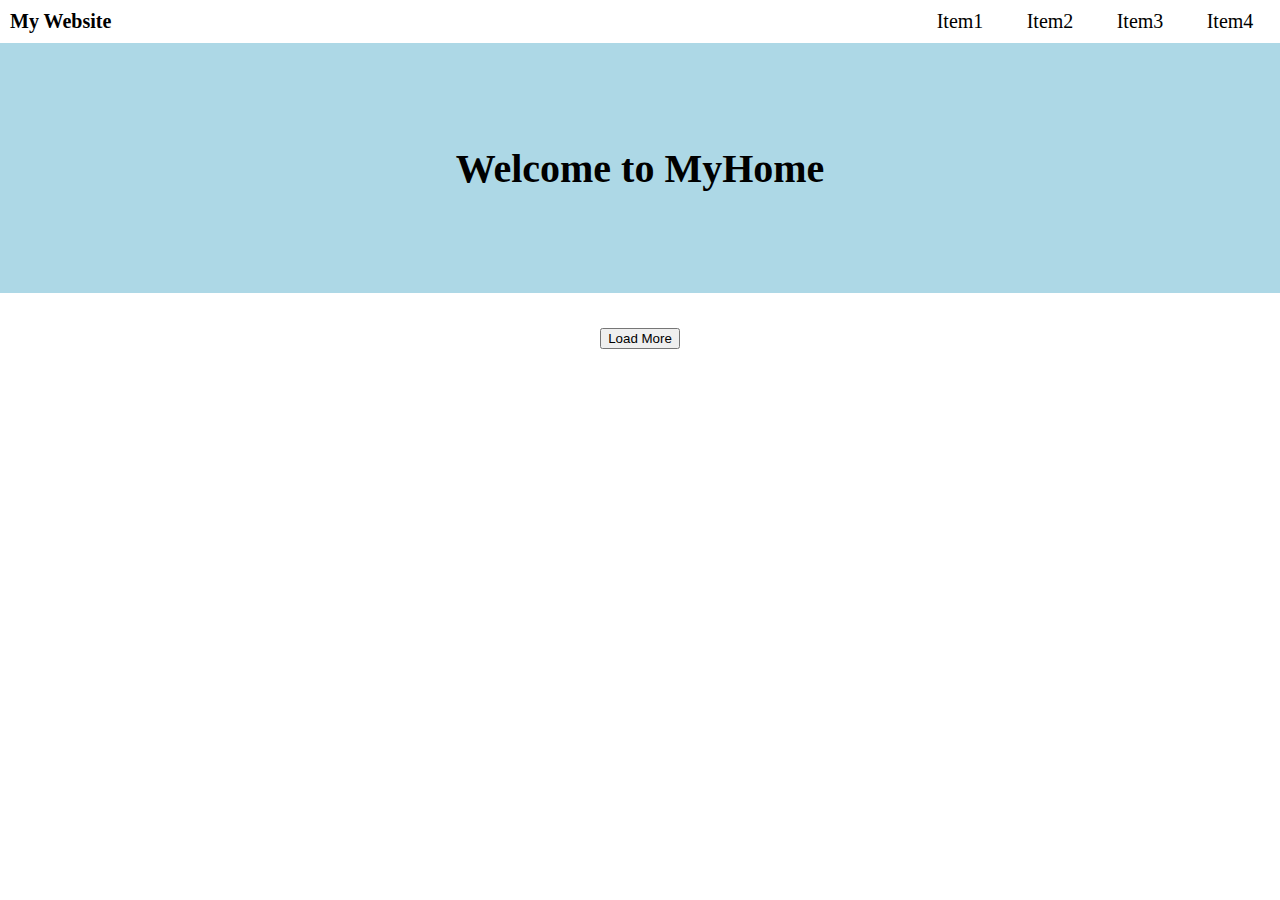
<file: week3/index.html>
<!DOCTYPE html>
<html lang="en">
  <head>
    <meta charset="UTF-8" />
    <meta name="viewport" content="width=device-width, initial-scale=1.0" />
    <title>First Task</title>
    <link rel="stylesheet" type="text/css" href="index.css" />
  </head>
  <body>
    <script src="./burger.js"></script>
    <nav>
      <div class="title">My Website</div>
      <div class="menu">
        <div class="option">Item1</div>
        <div class="option">Item2</div>
        <div class="option">Item3</div>
        <div class="option" style="margin-right: 0">Item4</div>
        <div class="burger-menu" onclick="toggleMenu()">
          <img src="burger.png" />
        </div>
      </div>
      <div id="popupMenu" class="popup-menu">
        <div class="close-icon" onclick="closeMenu()">X</div>
        <div class="list">Item1</div>
        <div class="list">Item2</div>
        <div class="list">Item3</div>
        <div class="list">Item4</div>
      </div>
    </nav>

    <div class="welcome">Welcome to MyHome</div>

    <div class="big-box"></div>
    <div class="button-container">
      <button class="button" onclick="load_fun()">Load More</button>
    </div>
    <script>
      let url =
        "https://padax.github.io/taipei-day-trip-resources/taipei-attractions-assignment-1";
      function getData() {
        return new Promise((resolve, reject) => {
          let req = new XMLHttpRequest();
          req.open("get", url);
          req.onload = function () {
            resolve(JSON.parse(req.responseText));
          };
          req.onerror = function () {
            reject("error");
          };
          req.send();
        });
      }
      function getUrl(picUrl) {
        let url = picUrl.toLowerCase();
        let startIndex = url.indexOf("https://");
        let endIndex = url.indexOf(".jpg", startIndex);
        if (endIndex === -1) {
          return picUrl.substring(startIndex);
        }
        return picUrl.substring(startIndex, endIndex + 4);
      }

      function renderSecond(imgUrl, title, index) {
        let topElements = document.createElement("div");
        topElements.classList.add("box");
        let imgElement = document.createElement("img");
        imgElement.setAttribute("src", imgUrl);
        imgElement.classList.add("down_img");

        let titleElement = document.createElement("div");
        titleElement.textContent = title;
        titleElement.classList.add("text");

        let iconElement = document.createElement("img");
        iconElement.setAttribute("src", "w.png");
        iconElement.setAttribute("id", "icon");

        topElements.appendChild(imgElement);
        topElements.appendChild(titleElement);
        topElements.appendChild(iconElement);

        container.appendChild(topElements);
      }
      let load_more_index = 0;
      let container = document.querySelector(".big-box");
      function showRender(titles, imgUrls) {
        for (let i = 0; i < titles.length; i++) {
          let title = titles[i];
          let imgUrl = imgUrls[i];

          if (i < 3) {
            let topElements = document.createElement("div");
            topElements.classList.add("box");
            let imgElement = document.createElement("img");
            imgElement.setAttribute("src", imgUrl);
            imgElement.classList.add("top_img");

            let titleElement = document.createElement("div");
            titleElement.textContent = title;
            titleElement.classList.add("top_text");

            topElements.appendChild(imgElement);
            topElements.appendChild(titleElement);
            container.appendChild(topElements);
          } else if (i < 13) {
            renderSecond(imgUrl, title, i + 1);
          } else {
            load_more_index = i;
            break;
          }
        }
      }

      let title = [];
      let pic = [];
      function loadMore(titles, imgUrls) {
        let load_count = 0;
        for (let i = load_more_index; i < titles.length; i++) {
          if (load_count < 10) {
            let title = titles[i];
            let imgUrl = imgUrls[i];
            renderSecond(imgUrl, title, i + 1);
            load_count += 1;
            load_more_index = i + 1;
          } else {
            break;
          }
          if (load_more_index >= titles.length) {
            document.querySelector(".button-container").style.display = "none";
          }
        }
      }
      function load_fun() {
        loadMore(title, pic);
      }

      let promise = getData();
      promise
        .then((result) => {
          let spot = result.data.results;
          for (let i = 0; i < Object.keys(spot).length; i++) {
            title.push(spot[i].stitle);
            pic.push(getUrl(spot[i].filelist));
          }
          showRender(title, pic);
        })
        .catch((err) => console.log(err));
    </script>
  </body>
</html>
</file>
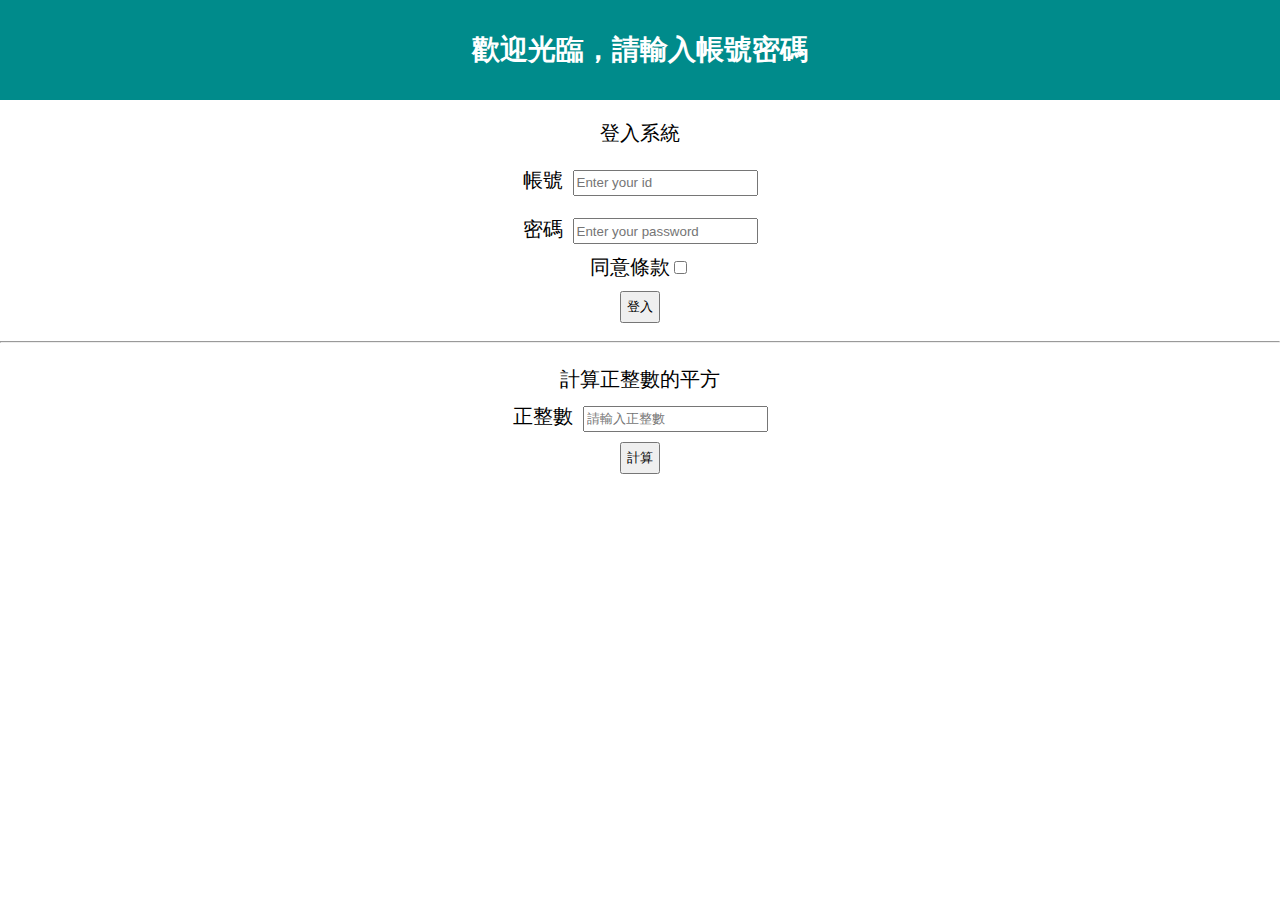
<file: week4/static/index.html>
<!DOCTYPE html>
<html lang="en">
  <head>
    <meta charset="UTF-8" />
    <meta name="viewport" content="width=device-width, initial-scale=1.0" />
    <title>Verification system</title>
    <style>
      body {
        margin: 0;
        border: 0;
        height: 100vh;
      }
      .title {
        width: 100%;
        height: 100px;
        background-color: darkcyan;
        text-align: center;
        font-size: 28px;
        font-weight: bold;
        color: white;
        display: flex;
        justify-content: center;
        align-items: center;
      }
      .content {
        display: flex;
        flex-direction: column;
        align-items: center;
        text-align: center;
        gap: 10px;
        font-size: 20px;
      }
      .btn {
        padding: 5px;
        margin-top: 10px;
        margin-bottom: 10px;
      }
      .account{
        padding: 10px;
      }
      .account input{
        margin-left: 10px;
        height: 20px;

      }
      hr {
        background-color: gray;
      }
      p{
        margin-bottom: 0;
      }
      .secBox{
        font-size: 20px;
        text-align: center;
        padding: 15px;
      }
      .secTitle{
        margin-top: 10px;
      }
      .secTitle input{
        margin-left: 10px;
        height: 20px;
      }
    </style>
  </head>
  <body>
    <div class="title">歡迎光臨，請輸入帳號密碼</div>
    <div class="content">
      <p>登入系統</p>
      <form action="/signin" method="post" onsubmit="return signIn()">
        <div class="account">帳號<input
            type="text"
            id="username"
            name="username"
            placeholder="Enter your id"
          />
        </div>
        <div class="account">密碼<input
            type="password"
            id="password"
            name="password"
            placeholder="Enter your password"
          />
        </div>
        <div>同意條款<input id="termsCheckbox" type="checkbox" /></div>
        <button class="btn" type="submit">登入</button>
      </form>
    </div>
    <hr />
    <form onsubmit="return checkNum()">
      <div class="secBox">
        <div >計算正整數的平方</div>
        <div class="secTitle">正整數<input type="text" name="num" id="inputBox" placeholder="請輸入正整數"/></div>
        <button class="btn" type="submit">計算</button>
      </div>

    </form>
   
    <script>
      function signIn() {
        if (!document.getElementById("termsCheckbox").checked) {
          alert("Please check the checkbox first");
          return false;
        } else {
          return true;
        }
      }
      function checkNum(){
        if(document.getElementById("inputBox").value<0){
          alert("Please enter a positive number");
          inputBox.value = "";
          return false;
        }else{
          let numInput = document.getElementById('inputBox').value;
          let url = '/square/' + numInput;
          window.location.href = url;
          return false; 
        }
      }
    </script>
  </body>
</html>
</file>
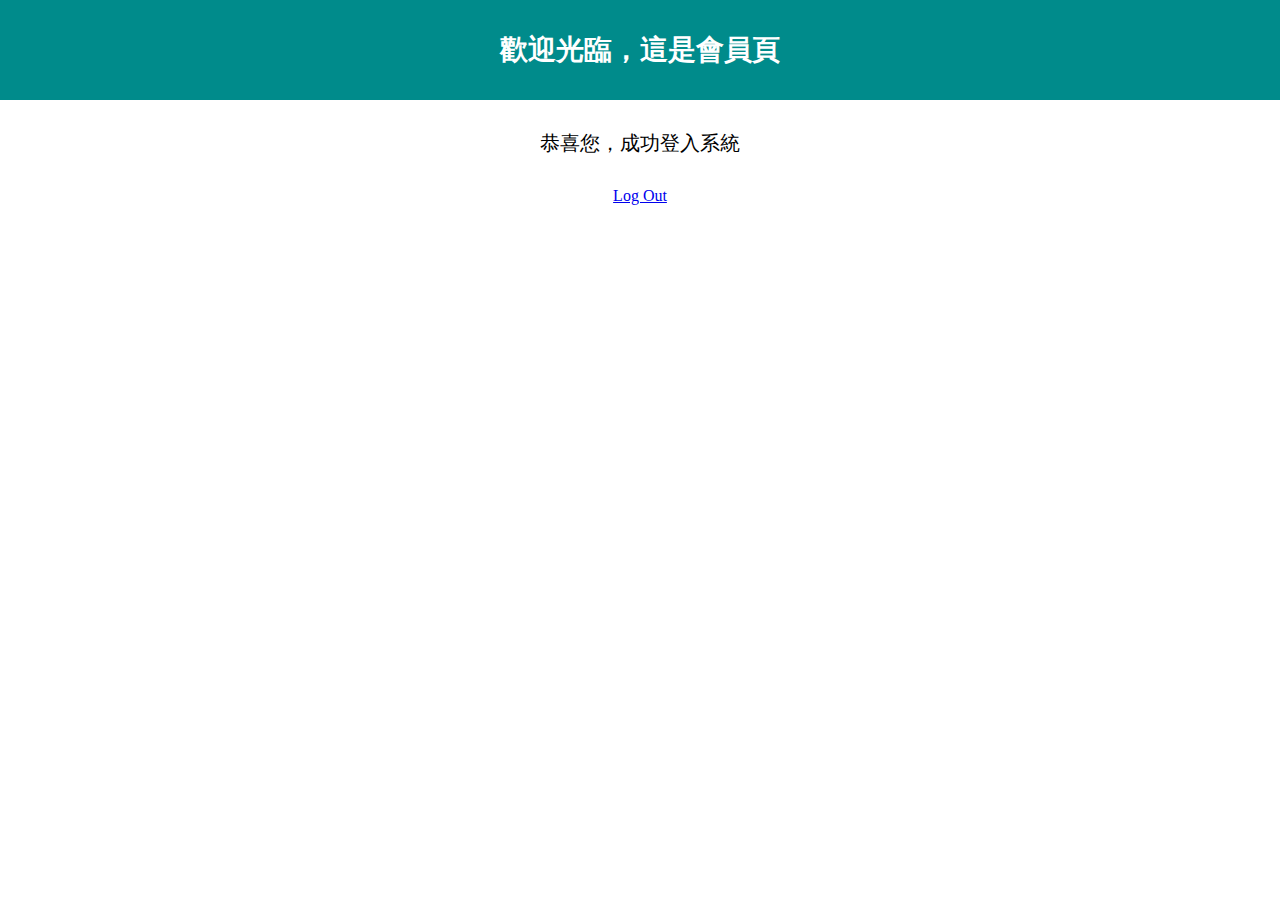
<file: week4/static/member.html>
<!DOCTYPE html>
<html lang="en">
  <head>
    <meta charset="UTF-8" />
    <meta name="viewport" content="width=device-width, initial-scale=1.0" />
    <title>Success SignIn Page</title>
    <style>
      body {
        margin: 0;
        border: 0;
        height: 100vh;
      }
      .title {
        width: 100%;
        height: 100px;
        background-color: darkcyan;
        text-align: center;
        font-size: 28px;
        font-weight: bold;
        color: white;
        display: flex;
        justify-content: center;
        align-items: center;
      }
      .text {
        display: flex;
        justify-content: center;
        align-items: center;
        font-size: 20px;
        padding: 30px;
      }
      .text_out {
        display: flex;
        justify-content: center;
        align-items: center;
      }
    </style>
  </head>
  <body>
    <div class="title">歡迎光臨，這是會員頁</div>
    <div class="text">恭喜您，成功登入系統</div>
    <div class="text_out"><a href="/singout">Log Out</a></div>
  </body>
</html>
</file>
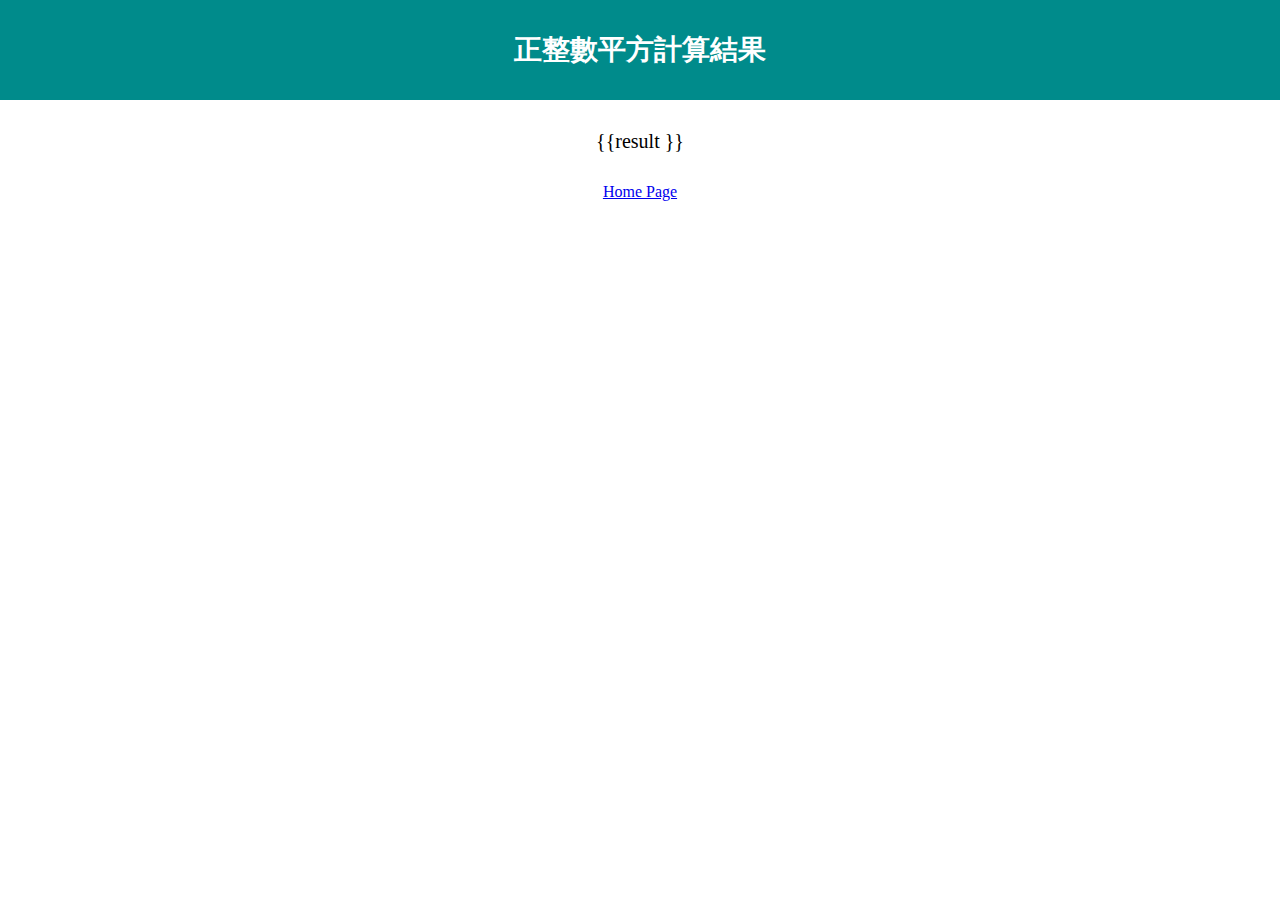
<file: week4/static/square.html>
<!DOCTYPE html>
<html lang="en">
  <head>
    <meta charset="UTF-8" />
    <meta name="viewport" content="width=device-width, initial-scale=1.0" />
    <title>Calculate</title>
    <style>
      body {
        margin: 0;
        border: 0;
        height: 100vh;
      }
      .title {
        width: 100%;
        height: 100px;
        background-color: darkcyan;
        text-align: center;
        font-size: 28px;
        font-weight: bold;
        color: white;
        display: flex;
        justify-content: center;
        align-items: center;
      }
      .text {
        display: flex;
        justify-content: center;
        align-items: center;
        font-size: 20px;
        padding: 30px;
      }
      .text_out {
        display: flex;
        justify-content: center;
        align-items: center;
      }
    </style>
  </head>
  <body>
    <div class="title">正整數平方計算結果</div>
    <div class="text">{{result }}</div>
    <div class="text_out"><a href="/">Home Page</a></div>
  </body>
</html>
</file>
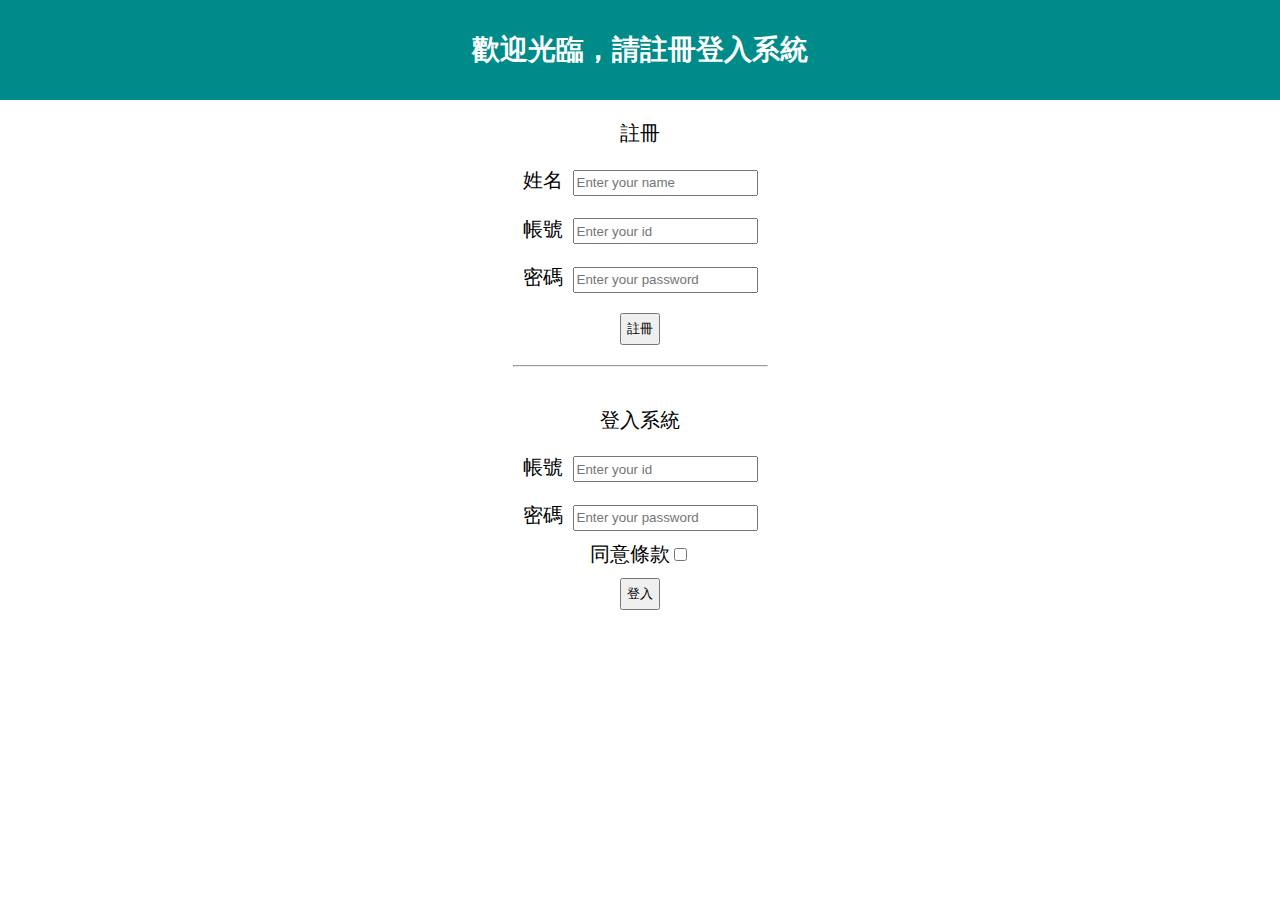
<file: week6/static/mysql.html>
<!DOCTYPE html>
<html lang="en">
  <head>
    <meta charset="UTF-8" />
    <meta name="viewport" content="width=device-width, initial-scale=1.0" />
    <title>MYSQL 練習</title>
    <style>
      body {
        margin: 0;
        border: 0;
        height: 100vh;
      }
      .title {
        width: 100%;
        height: 100px;
        background-color: darkcyan;
        text-align: center;
        font-size: 28px;
        font-weight: bold;
        color: white;
        display: flex;
        justify-content: center;
        align-items: center;
      }
      .content {
        display: flex;
        flex-direction: column;
        align-items: center;
        text-align: center;
        gap: 10px;
        font-size: 20px;
      }
      .btn {
        padding: 5px;
        margin-top: 10px;
        margin-bottom: 10px;
      }
      .register{
        padding: 10px;
      }
      .register input{
        margin-left: 10px;
        height: 20px;
      }
      p{
        margin-bottom: 0;
      }
      .secBox{
        font-size: 20px;
        text-align: center;
        padding: 15px;
      }
      .secTitle{
        margin-top: 10px;
      }
      .secTitle input{
        margin-left: 10px;
        height: 20px;
      }
    </style>
  </head>
  <body>
    <div class="title">歡迎光臨，請註冊登入系統</div>
    <div class="content">
      <p>註冊</p>
      <form  action="/signup" method="post" onsubmit="return accountCk()">
        <div class="register">姓名<input
          type="text"
          id="names"
          name="name"
          placeholder="Enter your name"
          ></div>
        <div class="register">帳號<input
          type="text"
          id="usernames"
          name="username"
          placeholder="Enter your id"
        />
      </div>
      <div class="register">密碼<input
          type="password"
          id="passwords"
          name="password"
          placeholder="Enter your password"
        />
      </div>
      <button class="btn" type="submit">註冊</button>
      <hr />

      </form>

      <p>登入系統</p>
      <form action="/signin" method="post" onsubmit="return signIn()">
        <div class="register">帳號<input
            type="text"
            id="username"
            name="username"
            placeholder="Enter your id"
          />
        </div>
        <div class="register">密碼<input
            type="password"
            id="password"
            name="password"
            placeholder="Enter your password"
          />
        </div>
        <div>同意條款<input id="termsCheckbox" type="checkbox" /></div>
        <button class="btn" type="submit">登入</button>
      </form>
    </div>
    
   
    <script>
      function accountCk(){
        let name=document.getElementById("names").value;
        let username=document.getElementById("usernames").value;
        let password=document.getElementById("passwords").value;
        if(name=== "" || username=== "" || password=== ""){
          alert("Can't be empty input");
          return false;
        }

      }
      function signIn() {
        let username=document.getElementById("username").value;
        let password=document.getElementById("password").value;
        console.log(username,password);
        if (!document.getElementById("termsCheckbox").checked) {
          alert("Please check the checkbox first");
          return false;
        }
        else if(username==="" || password===""){
          alert("Please enter your id and password");
          return false;
        }
        else {
          return true;
        }
      }
     
    </script>
  </body>
</html>
</file>
<file: week3/index.css>
* {
    box-sizing: border-box;
  }
body{
    margin: 0;
    padding: 0;
}
nav{
    display: flex;
    max-height: 48px;
}
.title{
    width: 50%;
    font-size: 20px;
    font-weight: bold;
    margin: 10px;
} 
.menu{
    width: 50%;
    justify-content:flex-end;
    display: flex;
    margin: 10px;
}
.option{
    flex: none;
    width: 80px;
    margin-right: 10px;
    font-size: 20px;
    text-align: center;

}
.burger-menu{
    display: none;
    cursor: pointer;
}
.burger-menu img{
    text-align: center;
    margin: 4px 10px 0 10px;
}

.popup-menu {
    display: none;
    position: fixed;
    top: 0;
    right: 0;
    background-color: #ffffff;
    width: 50%; 
    height: 100vh; 
    border: 1px solid #ccc;
    z-index: 1000; 
}

.popup-menu.active {
    display: block;
}

.close-icon {
    position: absolute;
    top: 3px;
    right: 6px;
    cursor: pointer;
    font-size: 30px; 
    color: #666666; 
    font-weight: bold;
    margin: 0;
}
.list{
    text-align: center;
    margin: 30px;
    font-size: 24px;
}

.welcome{
    background-color: lightblue;
    height: 250px;
    display: flex;
    justify-content: center;    
    align-content: center;      
    flex-wrap: wrap;
    font-size: 40px;
    font-weight: bold;
    margin-bottom: 15px;
    text-align: center;
}
#icon{
    position: absolute;
    top: 0; 
    right: 0; 
    width: 20px; 
    height: auto; 
    opacity: 0.7;
}

.big-box{
    width: 1200px;
    display: grid;  
    margin: 0 auto;
    gap: 20px;
    grid-template-columns: repeat(6,1fr);
}

.big-box div:nth-child(1),
.big-box div:nth-child(2),
.big-box div:nth-child(3) {
    grid-column: span 2; 
}
.big-box div:nth-child(5n+4),.big-box div:nth-child(5n+9) {
    grid-column: span 2; 
}
.box{
    display: flex;
    position:relative;

}
.top_img{
    object-fit: cover;
    width: 80px;
    height: 50px;
}
.down_img{
    width:100%; 
    height:200px; 
    position:relative;
    object-fit: cover;
}
.top_text{
    flex: auto;
    padding: 12px;
    white-space: nowrap;
    overflow: hidden;
    background-color: bisque;
}
.box:not(div:nth-child(5n+1),div:nth-child(5n+2),div:nth-child(5n+3)){
    flex-direction: column;
}

.text{
    flex: none;
    width: 100%;
    text-align: center;
    background-color: aliceblue;
    position: absolute;
    bottom: 0%;
    opacity: 0.5;
    padding: 10px;
    overflow: hidden; 
    white-space: nowrap; 
    text-overflow: ellipsis; 
}

.button-container {
    display: flex;
    justify-content: center;
    margin-top: 20px;
    margin-bottom: 20px;
  }


@media (min-width: 601px) and (max-width: 1200px) {
    .big-box {
        width: 90%;
        grid-template-columns: repeat(4, 1fr);
    }
    .big-box div:nth-child(1),
    .big-box div:nth-child(2){
        grid-column: span 2; 
    }
    .big-box div:nth-child(3){
        grid-column: span 4;
    }

    .big-box div:nth-child(5n+4), .big-box div:nth-child(5n+9) {
        grid-column: span 1;
    }

    .big-box div:nth-last-child(1),
    .big-box div:nth-last-child(2){
        grid-column: span 2; 
    }

    #icon{
        width: 30px;
    }

}

@media (min-width: 360px) and (max-width: 600px){
    .option{
        display: none;
    }
    .burger-menu{
        display: block;
        justify-content:flex-end;
    }

    
    .big-box {
        width: 90%;
        gap:0;
        grid-template-columns: 1fr;
    }
    .box{
        margin-bottom: 20px;
    }

    .big-box div:nth-child(5n+1), .big-box div:nth-child(5n+2), .big-box div:nth-child(5n+3) {
        grid-column: 1 ; 
    }

    .big-box div:nth-child(5n+4),
    .big-box div:nth-child(5n+9){
        grid-column:1; 
    }

    .big-box:not(div:nth-child(5n+1),div:nth-child(5n+2),div:nth-child(5n+3)){
        grid-column:1;
    }
   
    
    #icon{
        width: 40px;
    }
}
</file>
